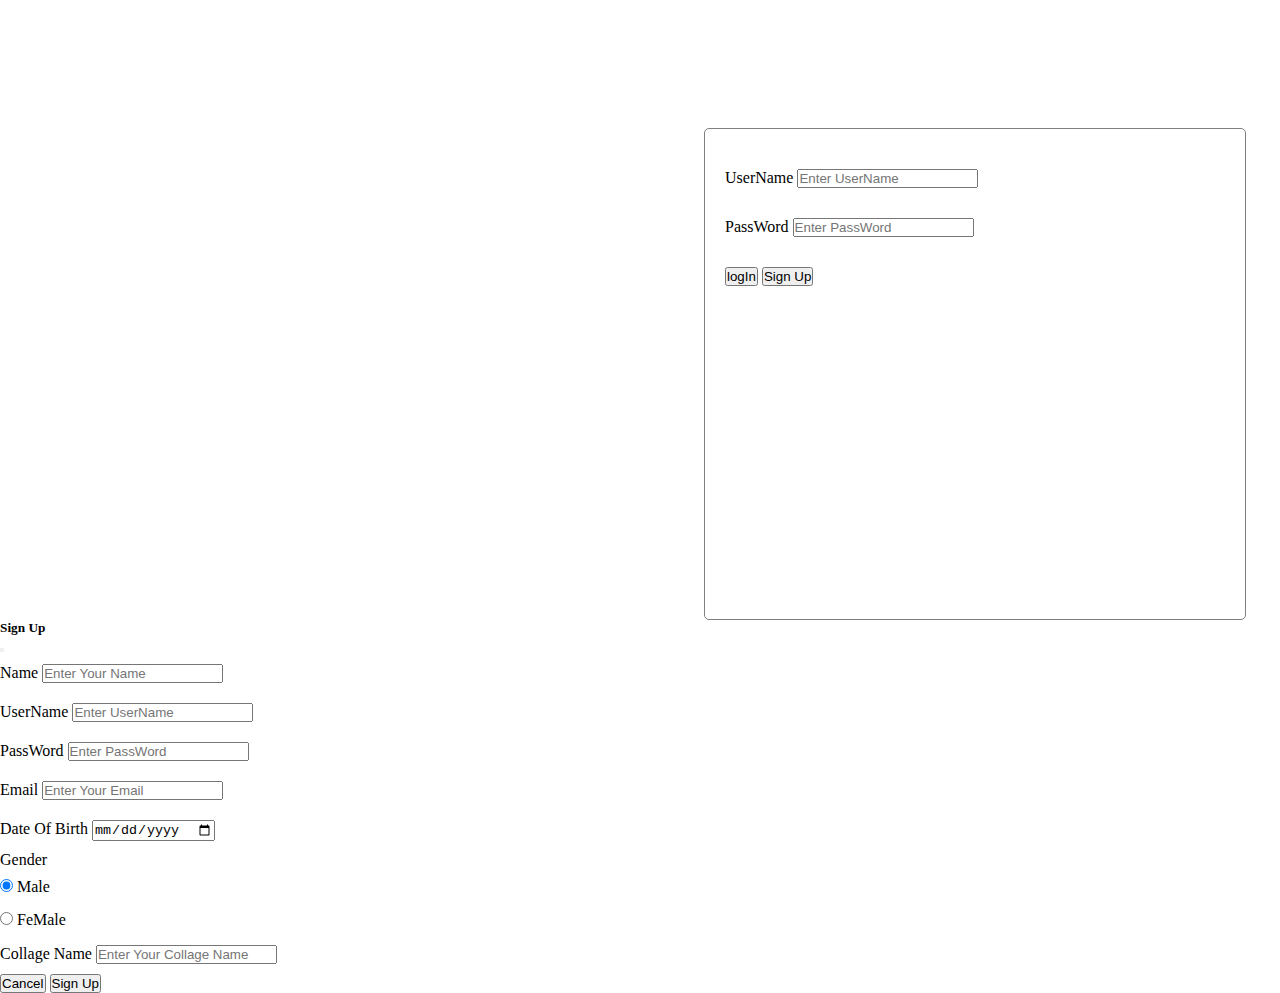
<file: index.html>
<!DOCTYPE html>
<html lang="en">

<head>
    <title>LogIn Page</title>
    <!-- <link rel="stylesheet" href="../../node_modules/bootstrap/dist/css/bootstrap.css">
    <script src="../../node_modules/jquery/dist/jquery.js"></script>
     <script src="../../node_modules/bootstrap/js/dist/alert.js"></script>
    <script src="../../node_modules/bootstrap/js/dist/alert.js"></script>
    <script src="../../node_modules/jquery/dist/jquery.js"></script> -->
    <link rel="stylesheet" href="style.css">
    <script src="index.js"></script>
    <link href="https://cdn.jsdelivr.net/npm/bootstrap@5.0.2/dist/css/bootstrap.min.css" rel="stylesheet"
        integrity="sha384-EVSTQN3/azprG1Anm3QDgpJLIm9Nao0Yz1ztcQTwFspd3yD65VohhpuuCOmLASjC" crossorigin="anonymous">
    <script src="https://cdn.jsdelivr.net/npm/bootstrap@5.0.2/dist/js/bootstrap.bundle.min.js"
        integrity="sha384-MrcW6ZMFYlzcLA8Nl+NtUVF0sA7MsXsP1UyJoMp4YLEuNSfAP+JcXn/tWtIaxVXM"
        crossorigin="anonymous"></script>

</head>

<body>
    <div class="box">
        <form>
            <div class="form-group">
                <label>UserName</label>
                <input type="text" class="form-control" id="username" placeholder="Enter UserName">
            </div>
            <div class="form-group">
                <label>PassWord</label>
                <input type="password" class="form-control" id="pws" placeholder="Enter PassWord">
            </div>
            <button type="button" class="btn btn-success form-control" onclick="login()">logIn</button>
            <button type="button" class="btn btn-primary form-control" data-bs-toggle="modal"
                data-bs-target="#Modal">Sign Up</button>
        </form>
    </div>
    <div class="signUpBox">
        <div class="modal fade" id="Modal">
            <div class="modal-dialog">
                <div class="modal-content">
                    <div class="modal-header">
                        <h5 class="modal-title" id="Modal">Sign Up</h5>
                        <button type="button" class="btn-close" data-bs-dismiss="modal" aria-label="Close"></button>
                    </div>
                    <div class="modal-body">
                        <form>
                            <div class="form-group">
                                <label>Name</label>
                                <input type="text" class="form-control" id="Name" placeholder="Enter Your Name">
                            </div>
                            <div class="form-group">
                                <label>UserName</label>
                                <input type="text" class="form-control" id="userName" placeholder="Enter UserName">
                            </div>
                            <div class="form-group">
                                <label>PassWord</label>
                                <input type="password" class="form-control" id="pwd" placeholder="Enter PassWord">
                            </div>
                            <div class="form-group">
                                <label>Email</label>
                                <input type="email" class="form-control" id="email" placeholder="Enter Your Email">
                            </div>
                            <div class="form-group">
                                <label>Date Of Birth</label>
                                <input type="date" class="form-control" id="dob" placeholder="">
                            </div>
                            <div class="form-group">
                                <label>Gender</label>
                                <div class="form-check">
                                    <input class="form-check-input" type="radio" name="gender" id="male" value="Male" checked>
                                    <label class="form-check-label" for="exampleRadios1">Male</label>
                                </div>
                                <div class="form-check">
                                    <input class="form-check-input" type="radio" name="gender" id="female" value="FeMale">
                                    <label class="form-check-label" for="exampleRadios2">FeMale</label>
                                </div>
                            </div>
                            <div class="form-group">
                                <label>Collage Name</label>
                                <input type="text" class="form-control" id="cllgName" placeholder="Enter Your Collage Name">
                            </div>
                        </form>
                    </div>
                    <div class="modal-footer">
                        <button class="btn btn-secondary" data-bs-dismiss="modal">Cancel</button>
                        <button class="btn btn-primary" onclick="saveData()">Sign Up</button>
                    </div>
                </div>
            </div>
        </div>
    </div>
</body>

</html>
</file>
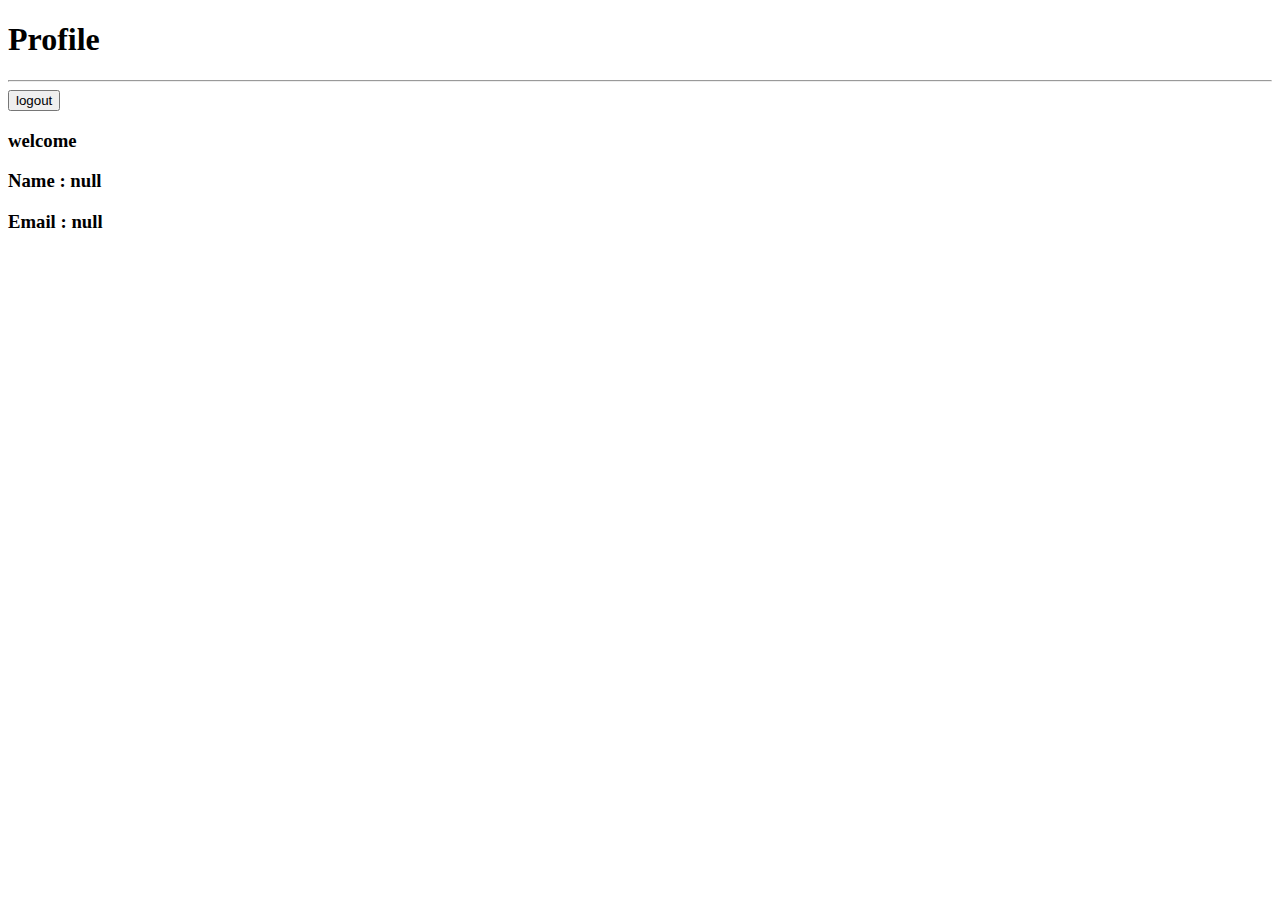
<file: profile.html>
<!DOCTYPE html>
<html lang="en">
<head>
    <title>Profile</title>
    <script>
        function logout(){
            localStorage.removeItem('name');
            localStorage.removeItem('email');
            window.location.href = "index.html";
        }
    </script>
</head>
<body>
    <h1>Profile</h1>
    <hr>
    <button  onclick="logout()">logout</button>
    <h3>welcome</h3>
    <h3>Name : <script>document.write(localStorage.getItem('name'));</script></h3>
    <h3>Email : <script>document.write(localStorage.getItem('email'));</script></h3>
</body>
</html>
</file>
<file: style.css>
*{
    margin: 0px;
    padding: 0px;
}
.box{
    width: 500px;
    padding: 20px;
    border: 1px solid gray ;
    border-radius: 5px;
    margin-top: 10%;
    margin-left: 55%;
    /* margin-right: 0%; */
    height: 50vh;
}
.box .form-group{
    margin: 10px 0px 10px 0px;
}
.box button,input{
    margin: 10px 0px 10px 0px;
}
</file>
